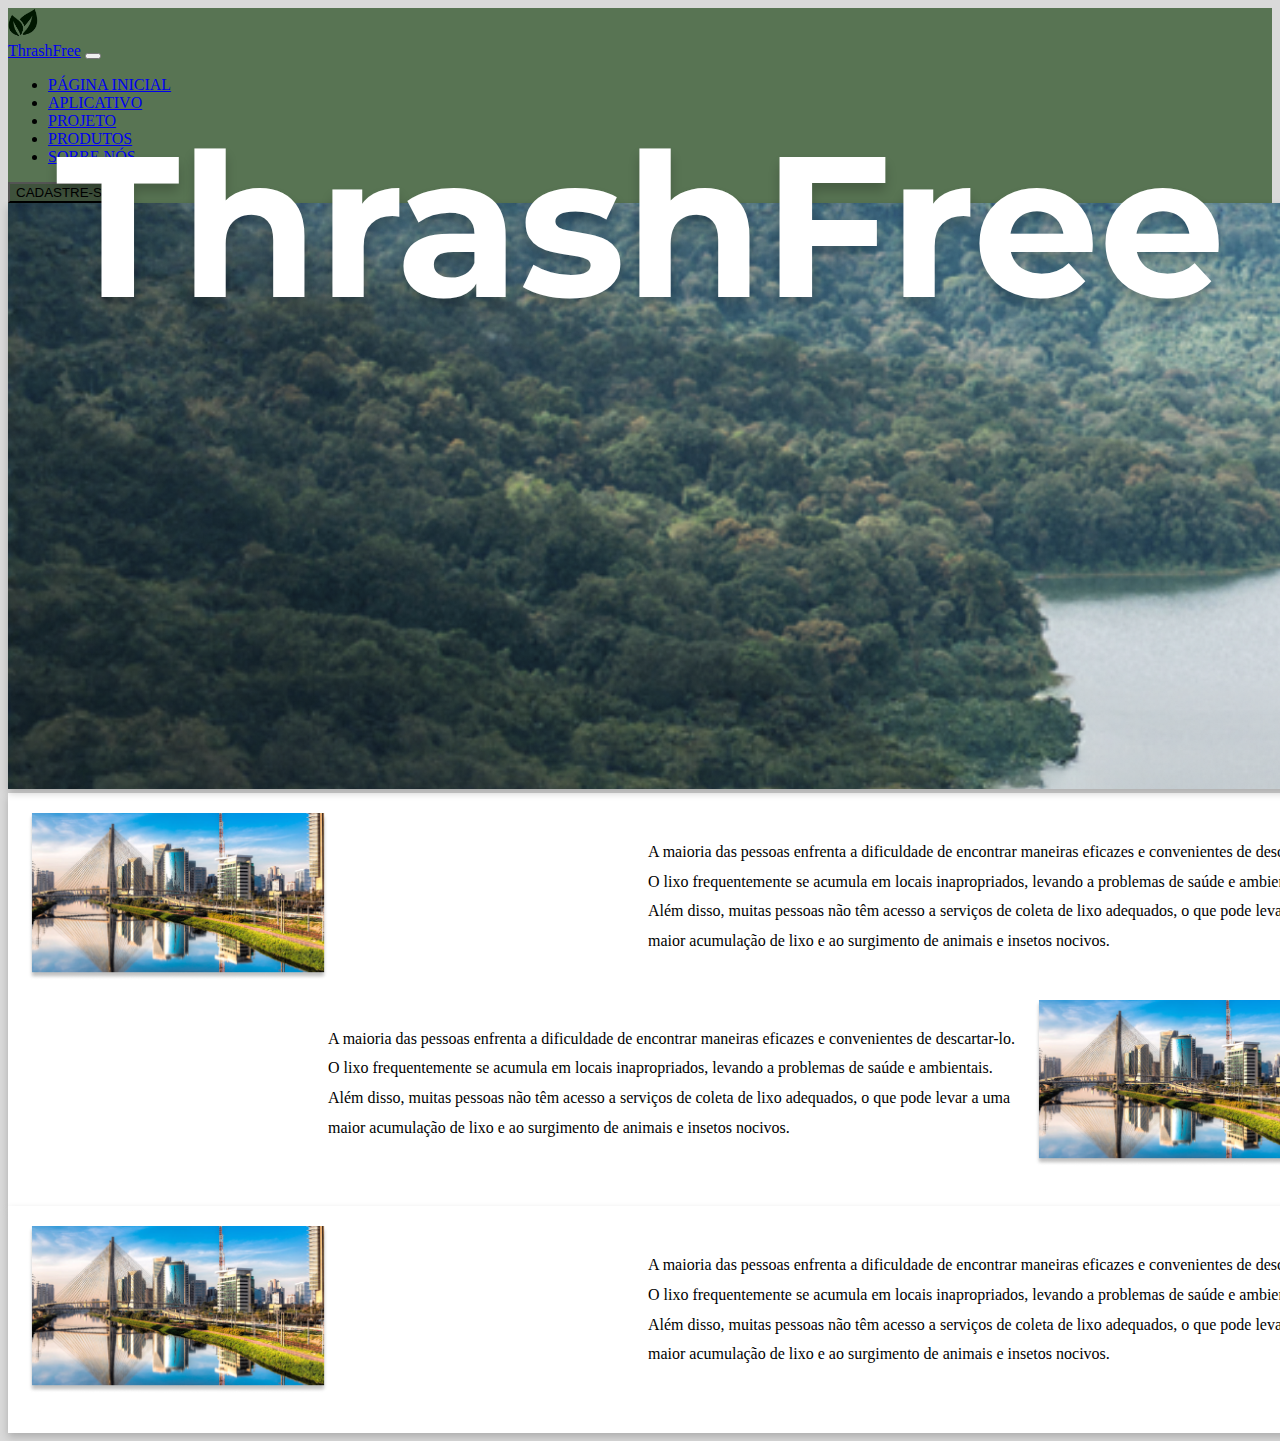
<file: index.html>
<!DOCTYPE html>
<html lang="en">

<head>
    <meta charset="UTF-8">
    <meta name="viewport" content="width=device-width, initial-scale=1.0">
    <script src="https://cdn.jsdelivr.net/npm/bootstrap@5.3.1/dist/js/bootstrap.bundle.min.js"
        integrity="sha384-HwwvtgBNo3bZJJLYd8oVXjrBZt8cqVSpeBNS5n7C8IVInixGAoxmnlMuBnhbgrkm"
        crossorigin="anonymous"></script>
    <link href="https://cdn.jsdelivr.net/npm/bootstrap@5.3.1/dist/css/bootstrap.min.css" rel="stylesheet"
        integrity="sha384-4bw+/aepP/YC94hEpVNVgiZdgIC5+VKNBQNGCHeKRQN+PtmoHDEXuppvnDJzQIu9" crossorigin="anonymous">
    <link rel="stylesheet" href="styles/style.css">
    <link rel="preconnect" href="https://fonts.googleapis.com">
    <link rel="preconnect" href="https://fonts.gstatic.com" crossorigin>
    <link href="https://fonts.googleapis.com/css2?family=Montserrat:wght@100&family=Righteous&family=Sarala:wght@400;700&display=swap" rel="stylesheet">
    <title>ThrashFree</title>
</head>

<body>

    <header>

        <nav class="navbar navbar-expand-lg navbar-dark" style="background-color: #587453;">
            <div class="logo">
                <img src="./images/thrashfree logo.png" alt="logo thrashfree" width="30" height="30">
            </div>
            <div class="container-fluid">
                <a class="navbar-brand" href="#">ThrashFree</a>
                <button class="navbar-toggler" type="button" data-bs-toggle="collapse"
                    data-bs-target="#navbarSupportedContent" aria-controls="navbarSupportedContent"
                    aria-expanded="false" aria-label="Toggle navigation">
                    <span class="navbar-toggler-icon"></span>
                </button>
                <div class="collapse navbar-collapse" id="navbarSupportedContent">
                    <ul class="navbar-nav me-auto mb-2 mb-lg-0">
                        <li class="nav-item">
                            <a class="nav-link active" aria-current="page" href="./index.html">PÁGINA INICIAL</a>
                        </li>
                        <li class="nav-item">
                            <a class="nav-link active" aria-current="page" href="./aplicativo.html">APLICATIVO</a>
                        </li>
                        <li class="nav-item">
                            <a class="nav-link active" aria-current="page" href="#">PROJETO</a>
                        </li>
                        <li class="nav-item">
                            <a class="nav-link active" aria-current="page" href="#">PRODUTOS</a>
                        </li>
                        <li class="nav-item">
                            <a class="nav-link active" aria-current="page" href="#">SOBRE NÓS</a>
                        </li>
                    </ul>
                    <button type="button" class="btn btn-no-shadow text-light rounded"style="background-color: #3f523C;">CADASTRE-SE</button>
                </div>
        </nav>
    </header>
    
    <div class="text-overlay">
        <h1 class="container1">ThrashFree</h1>
    </div>
    
    <img src="/images/thrashfree carrosel 2.png" class="img-fluid" alt="imagem principal">

    <div class="container-home">
        <div class="content left">
            <img src="images/image 2 home.png" alt="imagem 1" class="imagem">
            <p class="container-principal custom-padding">A maioria das pessoas enfrenta a dificuldade de encontrar maneiras eficazes e convenientes de descartar-lo. <br>O lixo frequentemente se acumula em locais inapropriados, levando a problemas de saúde e ambientais. <br> Além disso, muitas pessoas não têm acesso a serviços de coleta de lixo adequados, o que pode levar a uma <br> maior acumulação de lixo e ao surgimento de animais e insetos nocivos. </p>
        </div>
    
        <div class="content right">
            <p class="container-principal custom-padding">A maioria das pessoas enfrenta a dificuldade de encontrar maneiras eficazes e convenientes de descartar-lo. <br>O lixo frequentemente se acumula em locais inapropriados, levando a problemas de saúde e ambientais. <br> Além disso, muitas pessoas não têm acesso a serviços de coleta de lixo adequados, o que pode levar a uma <br> maior acumulação de lixo e ao surgimento de animais e insetos nocivos. </p>
            <img src="images/image 2 home.png" alt="imagem 1" class="imagem">
        </div>
    
    </div>
    <div class="container-home">
        <div class="content left">
            <img src="images/image 2 home.png" alt="imagem 1" class="imagem">
            <p class="container-principal custom-padding">A maioria das pessoas enfrenta a dificuldade de encontrar maneiras eficazes e convenientes de descartar-lo. <br>O lixo frequentemente se acumula em locais inapropriados, levando a problemas de saúde e ambientais. <br> Além disso, muitas pessoas não têm acesso a serviços de coleta de lixo adequados, o que pode levar a uma <br> maior acumulação de lixo e ao surgimento de animais e insetos nocivos. </p>
    </div>
    
    
            
    
    
</body>

</html>
</file>
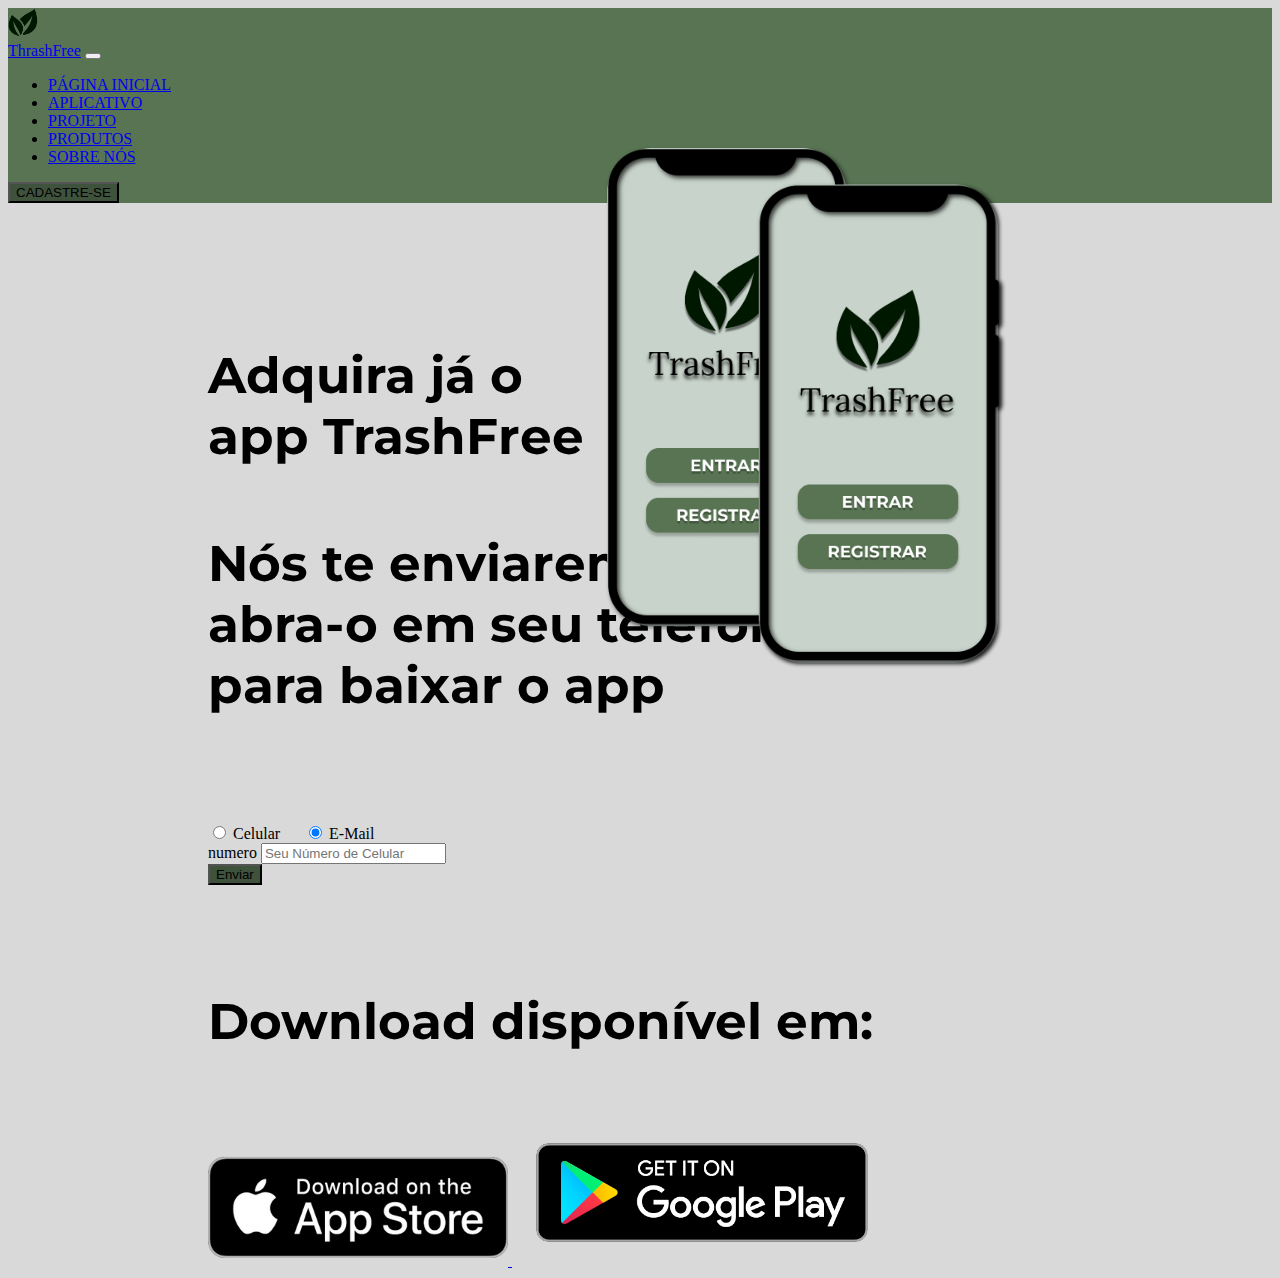
<file: aplicativo.html>
<!DOCTYPE html>
<html lang="en">

<head>
    <meta charset="UTF-8">
    <meta name="viewport" content="width=device-width, initial-scale=1.0">
    <script src="https://cdn.jsdelivr.net/npm/bootstrap@5.3.1/dist/js/bootstrap.bundle.min.js"
        integrity="sha384-HwwvtgBNo3bZJJLYd8oVXjrBZt8cqVSpeBNS5n7C8IVInixGAoxmnlMuBnhbgrkm"
        crossorigin="anonymous"></script>
    <link href="https://cdn.jsdelivr.net/npm/bootstrap@5.3.1/dist/css/bootstrap.min.css" rel="stylesheet"
        integrity="sha384-4bw+/aepP/YC94hEpVNVgiZdgIC5+VKNBQNGCHeKRQN+PtmoHDEXuppvnDJzQIu9" crossorigin="anonymous">
    <link rel="stylesheet" href="styles/style.css">
    <link rel="preconnect" href="https://fonts.googleapis.com">
    <link rel="preconnect" href="https://fonts.gstatic.com" crossorigin>
    <link href="https://fonts.googleapis.com/css2?family=Montserrat:wght@100&family=Righteous&family=Sarala:wght@400;700&display=swap" rel="stylesheet">
    <title>ThrashFree</title>
</head>

<body>

    <!-- Cabeçalho da página -->
    <header>

        <nav class="navbar navbar-expand-lg navbar-dark" style="background-color: #587453;">
            <!-- Logo -->
            <div class="logo">

                <img src="./images/thrashfree logo.png" alt="logo thrashfree" width="30" height="30">
            </div>
            <div class="container-fluid">
                <a class="navbar-brand" href="#">ThrashFree</a>
                 
                <!-- Botão de navegação para telas menores -->
                <button class="navbar-toggler" type="button" data-bs-toggle="collapse"
                    data-bs-target="#navbarSupportedContent" aria-controls="navbarSupportedContent"
                    aria-expanded="false" aria-label="Toggle navigation">
                    <span class="navbar-toggler-icon"></span>
                </button>

                <!-- Links de navegação -->
                <div class="collapse navbar-collapse" id="navbarSupportedContent">
                    <ul class="navbar-nav me-auto mb-2 mb-lg-0">
                        <li class="nav-item">
                            <a class="nav-link active" aria-current="page" href="./index.html">PÁGINA INICIAL</a>
                        </li>
                        <li class="nav-item">
                            <a class="nav-link active" aria-current="page" href="./aplicativo.html">APLICATIVO</a>
                        </li>
                        <li class="nav-item">
                            <a class="nav-link active" aria-current="page" href="#">PROJETO</a>
                        </li>
                        <li class="nav-item">
                            <a class="nav-link active" aria-current="page" href="#">PRODUTOS</a>
                        </li>
                        <li class="nav-item">
                            <a class="nav-link active" aria-current="page" href="#">SOBRE NÓS</a>
                        </li>
                    </ul>

                    <!-- Botão de cadastro -->
                    <button type="button" class="btn btn-no-shadow text-light rounded"
                        style="background-color: #3f523C;">CADASTRE-SE</button>
                </div>
        </nav>
    </header>



    <!-- Conteúdo principal da página -->
    <main>
        <div class="content1">

            <!-- Títulos e formulário para download do aplicativo -->
                <h2>Adquira já o <br>app TrashFree</h2>
                <h4>Nós te enviaremos um link,<br> abra-o em seu telefone <br> para baixar o app</h4>
            
            <!-- Opções de envio (Celular ou E-Mail) -->
            <div class="infos">
                <!-- Opção Celular -->
                <div class="form-check">
                    <input class="form-check-input" type="radio" name="flexRadioDefault" id="flexRadioDefault1">
                    <label class="form-check-label" for="flexRadioDefault1" >
                    Celular
                    </label>
                </div>
                 <!-- Opção E-Mail (já marcada por padrão) -->
                <div class="form-check">
                    <input class="form-check-input" type="radio" name="flexRadioDefault" id="flexRadioDefault2" checked>
                    <label class="form-check-label" for="flexRadioDefault2">
                    E-Mail
                    </label>
                </div>

                <!-- Formulário de envio -->
                <form class="row g-3">
                    <div class="col-auto">
                    <label for="inputPassword2" class="visually-hidden">numero</label>
                    <input type="password" class="form-control" id="inputPassword2" placeholder="Seu Número de Celular">
                    </div>
                    <div class="col-auto">
                    <button type="submit" class="btn btn-no-shadow text-light rounded" style="background-color: #3f523C;">Enviar</button>
                    </div>
                </form>
            </div>

            <!-- Texto de download disponível -->
            <div class="text-download">
            <h4>Download disponível em:</h4>
            </div>

            <!-- Links para download do aplicativo (App Store e Google Play) -->
            <div class="container2">
                <a class="appstore" href="https://www.apple.com/br/app-store/">
                    <img src="./images/download-appstore.png" alt="download-appstore">
                </a>

                <a class="google" href="https://play.google.com/store/games?device=windows&&utm_source=latam_Med&utm_medium=hasem&utm_content=Dec1622&utm_campaign=Evergreen&pcampaignid=MKT-EDR-latam-br-1000189-Med-hasem-py-Evergreen-Dec1622-Text_Search_BKWS-id_102355_%7CEXA%7CONSEM_kwid_43700074755585158&gclid=Cj0KCQjw9MCnBhCYARIsAB1WQVVsXswVLYRWGaNKil4Nsk8aYMO8xmgqI-_oZrnGyBm7cI1hGp8GyUcaAq5LEALw_wcB&gclsrc=aw.ds">
                    <img src="./images/download-google.png" alt="download-google">
                </a>

                <!-- Imagem de um celular -->
                <aside>
                    <img class="celular-aplicativo" src="images/Group 1.png" alt="celular thrashfree">
                </aside>
            </div>    
        </div>
    </main>

</body>
</file>
<file: styles/style.css>
body{
    background-color: #D9D9D9;
}

.container1{
    position: relative;
    font-size: 200px;
    font-family: 'Montserrat', sans-serif;
    font-weight: bold;
    text-shadow: 0px 8px 12px rgba(0, 0, 0, 0.2); 
}



.img-fluid{
    object-fit: cover;
    box-shadow: 0px 4px 8px rgba(0, 0, 0, 0.2); 
}

.text-overlay {
    position: absolute;
    top: 25%;
    left: 50%;
    transform: translate(-50%, -50%);
    color: white;
    padding: 10px;
    border-radius: 5px;
}

.container-home {
    background-color: white;
    width: 1500px;
    margin: 0 auto;
    padding: 20px;
    box-shadow: 0px 4px 8px rgba(0, 0, 0, 0.2);
    line-height: 1.85;
    display: flex;
    flex-direction: column; /* Alinha os conjuntos verticalmente */
}

.content {
    display: flex;
    align-items: center;
    margin-bottom: 20px; /* Adiciona espaço entre os conjuntos */
}

.imagem {
    width: 300px;
    height: auto;
    margin-right: 20px; /* Adiciona espaço à direita da imagem */
    margin-left: 20px; /* Adiciona espaço à esquerda da imagem */
}


.custom-padding {
    padding-left: 300px;
}

/* Estilos para alternar as imagens à direita e à esquerda */
.left .imagem {
    margin-right: 20px;
    margin-left: 0;
}

.right .imagem {
    margin-right: 0;
    margin-left: 20px;
}

.form-check {
    display: inline-block; /* Permite que os elementos fiquem lado a lado */
    margin-right: 20px; /* Adiciona margem para espaçamento entre eles */
}

.appstore img{
    
    width: 300px;
    height: auto;
}

.google img{
    width: 380px;
    height: auto;
}

.container1{
    display: flex;
}

main {
    flex: 1;
    margin-right: 20px;
  }

  .celular-aplicativo {
    max-width: 100%; /* Garante que a imagem não ultrapasse a largura do aside */
}
aside {
    position: absolute;
    top: 0;
    right: 0;
    width: 50%;
    padding-top: 100px; /* Adiciona padding-top de 100px */
    padding-right: 200px; /* Adiciona padding-right de 200px */
}

h2{
    font-size: 50px;
    font-family: 'Montserrat', sans-serif;
    font-weight: bold;
    padding-left: 200px;
    padding-top: 100px;
}

h4{

    font-size: 50px;
    font-family: 'Montserrat', sans-serif;
    font-weight: bold;
    padding-left: 200px;
    padding-top: 0px;
}

.container2{
    padding-left: 200px;
}

.infos{
    padding-left: 200px;
    padding-top: 40px ;
}

.text-download{
    padding-top: 40px;
}
</file>
